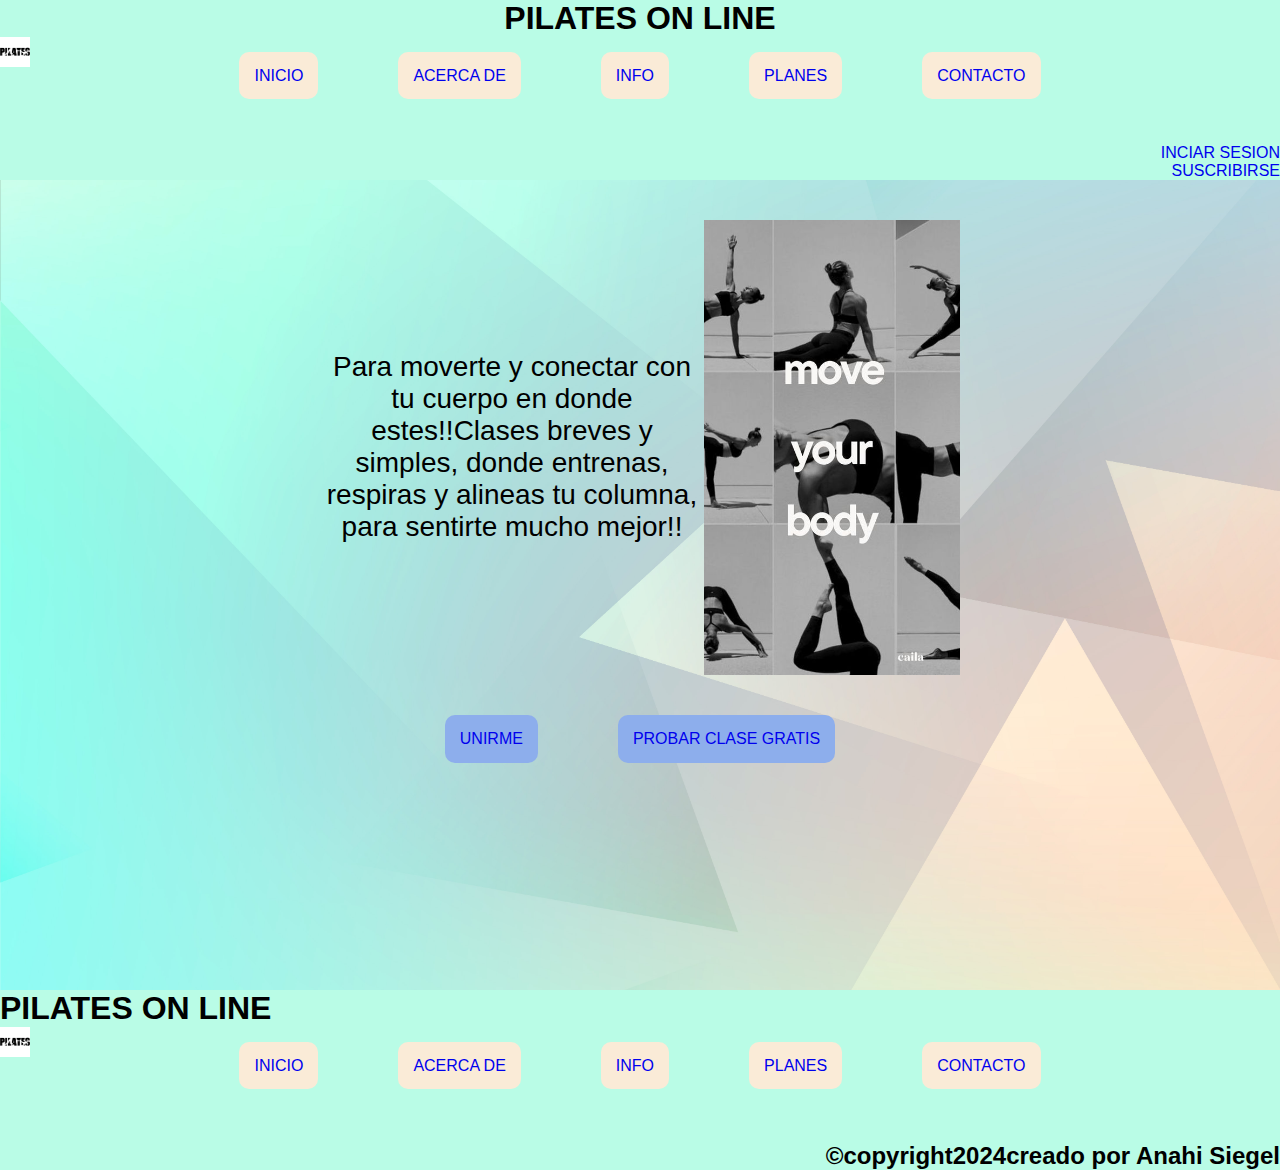
<file: index.html>
<!DOCTYPE html>
<html lang="es">

<head>
    <meta charset="UTF-8">
    <meta name="viewport" content="width=device-width, initial-scale=1.0">
    
    <link rel="stylesheet" a href="https://cdnjs.cloudflare.com/ajax/libs/font-awesome/6.7.1/css/all.min.css" integrity="sha512-5Hs3dF2AEPkpNAR7UiOHba+lRSJNeM2ECkwxUIxC1Q/FLycGTbNapWXB4tP889k5T5Ju8fs4b1P5z/iB4nMfSQ==" crossorigin="anonymous" referrerpolicy="no-referrer"/>
    <link rel="stylesheet" a href="../css/style.css">
    <title>INICIO</title> 
</head>

<body id="body">

    <header id="header">

        <h1 class="navTit">PILATES ON LINE</h1>

        <img class="navLogo" src="../icons/logo.jpg" alt="imglogo">

        <nav id="nav">
            <ul>
                <li><a href="#">INICIO</a></li>
                <li><a href="acercaDe.html">ACERCA DE</a></li>
                <li><a href="inFo.html">INFO</a></li>
                <li><a href="planes.html">PLANES</a></li>
                <li><a href="contacto.html">CONTACTO</a></li>
            </ul>
        </nav>

        <section class="botonesHeader">
            <a href="#">INCIAR SESION</a>
            <a href="#">SUSCRIBIRSE</a>
        </section>

    </header>

    <main id="main">

        <div class="containerIndex">
            <div class="caja1">
                <p>Para moverte y conectar con tu cuerpo en donde estes!!Clases breves y simples, donde entrenas, respiras y alineas tu columna, para sentirte mucho mejor!!</p>
                <img src="../images/imageninicio.jpg" class="imgMain" alt="imgpilates">
            </div>

            <div class="botonesMain">
                <a href="#">UNIRME</a>
                <a href="#">PROBAR CLASE GRATIS</a>
            </div>

        </div>

    </main>

    <footer id="footer">

        <h1 class="navTitFoot">PILATES ON LINE</h1>

        <img class="navLogoF" src="../icons/logo.jpg" alt="imglogo">

        <nav id="navFooter">
            <ul>
                <li><a href="#">INICIO</a></li>
                <li><a href="acercaDe.html">ACERCA DE</a></li>
                <li><a href="inFo.html">INFO</a></li>
                <li><a href="planes.html">PLANES</a></li>
                <li><a href="contacto.html">CONTACTO</a></li>
            </ul>
        </nav>

        <article class="footer--copy">
            <h2>&copy;copyright2024</h2>
            <h2>creado por Anahi Siegel</h2>
        </article>

        <section class="footer--redes">
            <i class="fa-brands fa-instagram"></i>
            <i class="fa-brands fa-whatsapp"></i>
        </section>
    </footer>
    
</body>
</html>
</file>
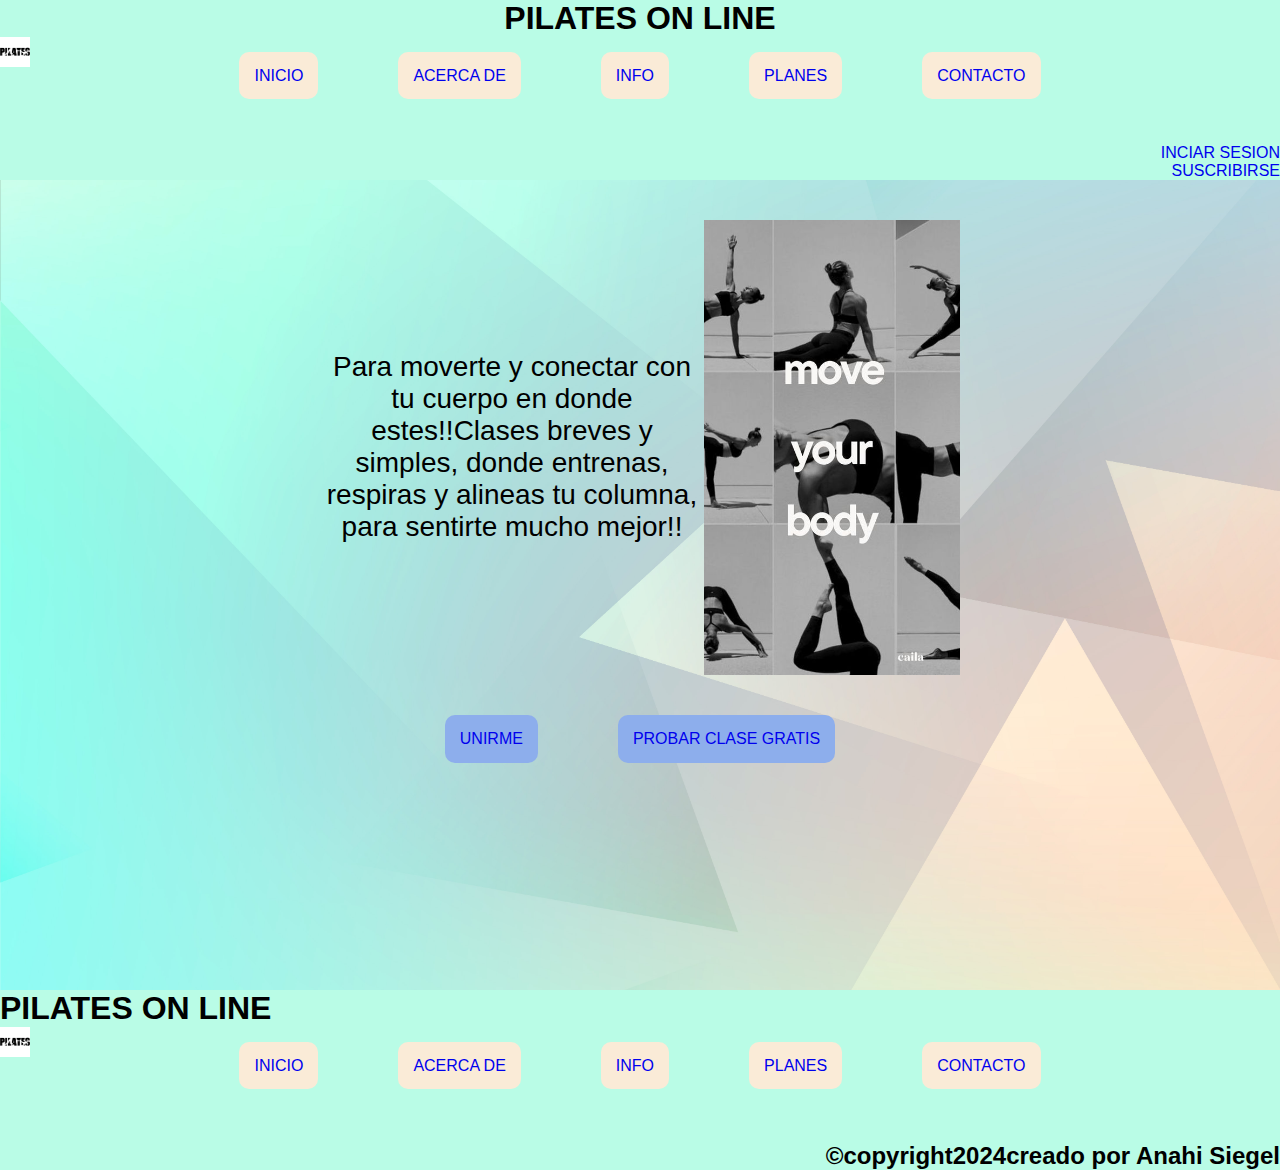
<file: pages/index.html>
<!DOCTYPE html>
<html lang="es">

<head>
    <meta charset="UTF-8">
    <meta name="viewport" content="width=device-width, initial-scale=1.0">
    
    <link rel="stylesheet" a href="https://cdnjs.cloudflare.com/ajax/libs/font-awesome/6.7.1/css/all.min.css" integrity="sha512-5Hs3dF2AEPkpNAR7UiOHba+lRSJNeM2ECkwxUIxC1Q/FLycGTbNapWXB4tP889k5T5Ju8fs4b1P5z/iB4nMfSQ==" crossorigin="anonymous" referrerpolicy="no-referrer"/>
    <link rel="stylesheet" a href="../css/style.css">
    <title>INICIO</title> 
</head>

<body id="body">

    <header id="header">

        <h1 class="navTit">PILATES ON LINE</h1>

        <img class="navLogo" src="../icons/logo.jpg" alt="imglogo">

        <nav id="nav">
            <ul>
                <li><a href="#">INICIO</a></li>
                <li><a href="acercaDe.html">ACERCA DE</a></li>
                <li><a href="inFo.html">INFO</a></li>
                <li><a href="planes.html">PLANES</a></li>
                <li><a href="contacto.html">CONTACTO</a></li>
            </ul>
        </nav>

        <section class="botonesHeader">
            <a href="#">INCIAR SESION</a>
            <a href="#">SUSCRIBIRSE</a>
        </section>

    </header>

    <main id="main">

        <div class="containerIndex">
            <div class="caja1">
                <p>Para moverte y conectar con tu cuerpo en donde estes!!Clases breves y simples, donde entrenas, respiras y alineas tu columna, para sentirte mucho mejor!!</p>
                <img src="../images/imageninicio.jpg" class="imgMain" alt="imgpilates">
            </div>

            <div class="botonesMain">
                <a href="#">UNIRME</a>
                <a href="#">PROBAR CLASE GRATIS</a>
            </div>

        </div>

    </main>

    <footer id="footer">

        <h1 class="navTitFoot">PILATES ON LINE</h1>

        <img class="navLogoF" src="../icons/logo.jpg" alt="imglogo">

        <nav id="navFooter">
            <ul>
                <li><a href="#">INICIO</a></li>
                <li><a href="acercaDe.html">ACERCA DE</a></li>
                <li><a href="inFo.html">INFO</a></li>
                <li><a href="planes.html">PLANES</a></li>
                <li><a href="contacto.html">CONTACTO</a></li>
            </ul>
        </nav>

        <article class="footer--copy">
            <h2>&copy;copyright2024</h2>
            <h2>creado por Anahi Siegel</h2>
        </article>

        <section class="footer--redes">
            <i class="fa-brands fa-instagram"></i>
            <i class="fa-brands fa-whatsapp"></i>
        </section>
    </footer>
    
</body>
</html>
</file>
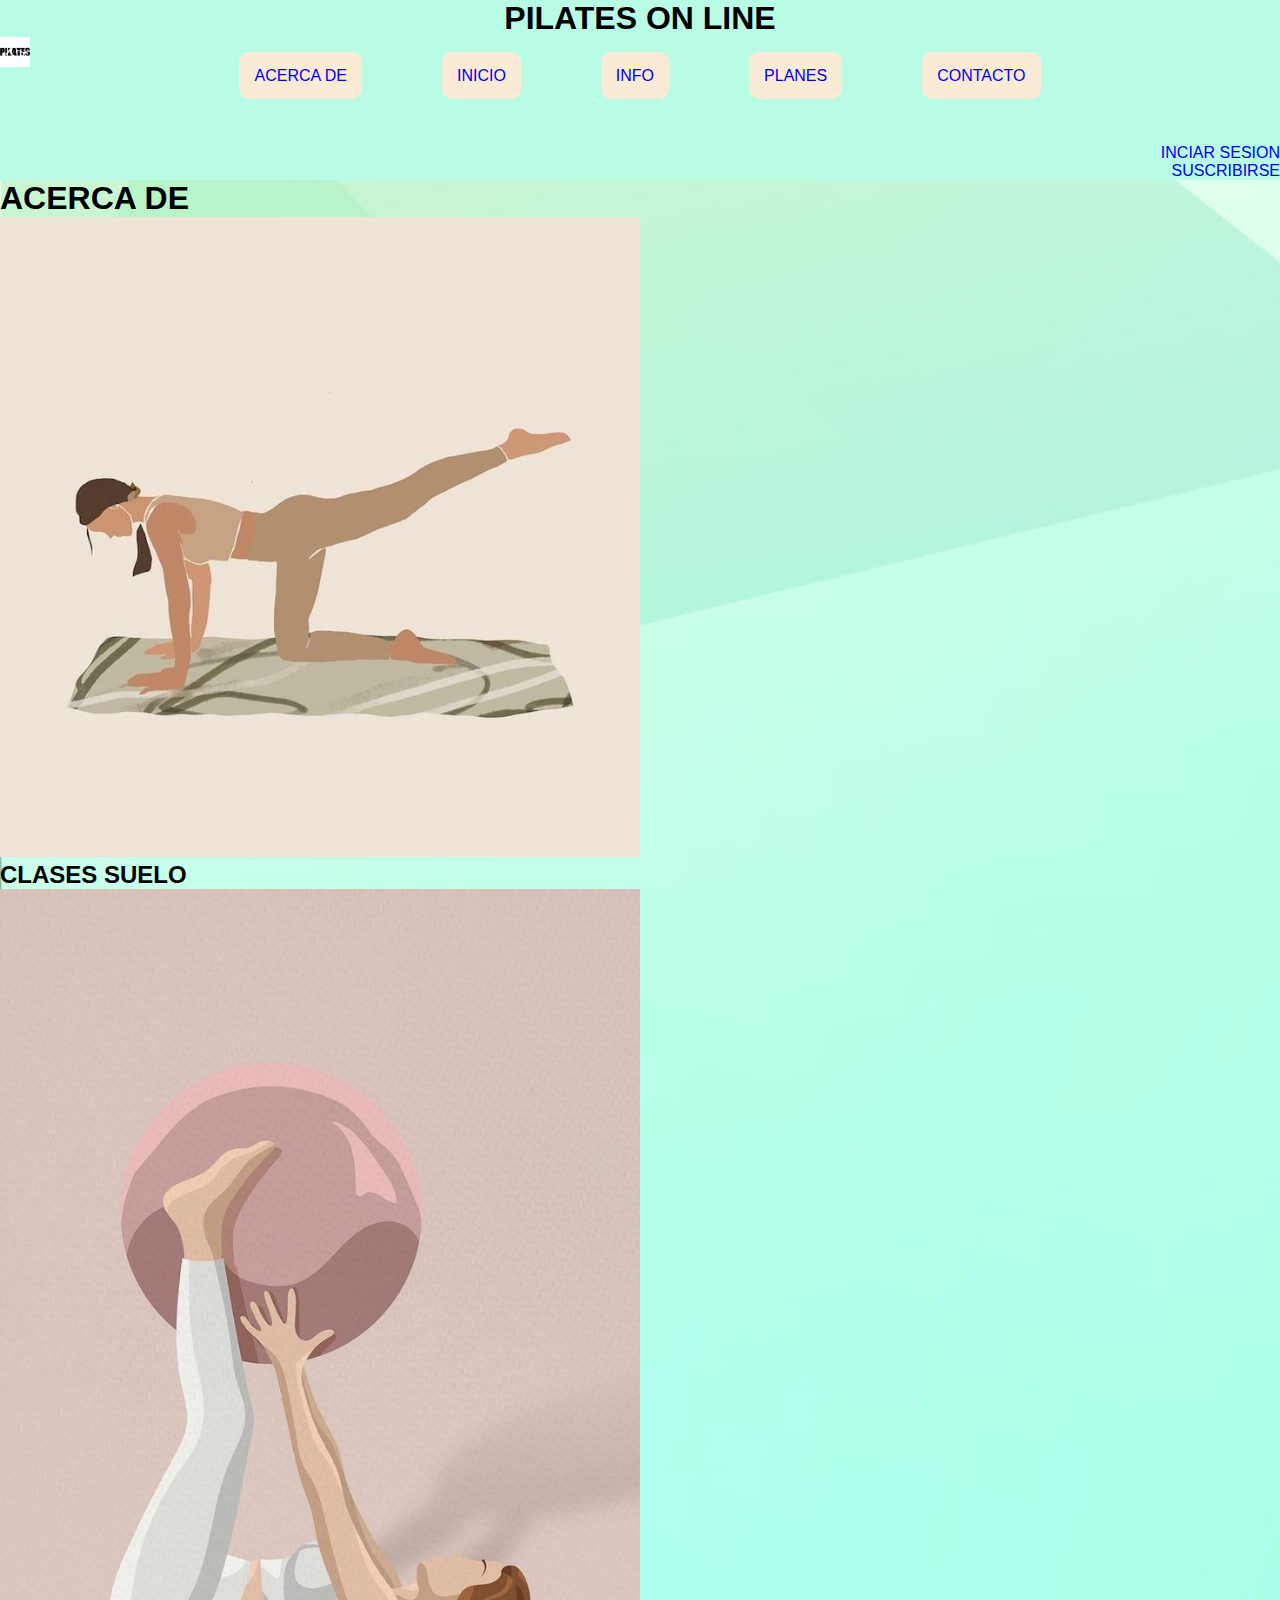
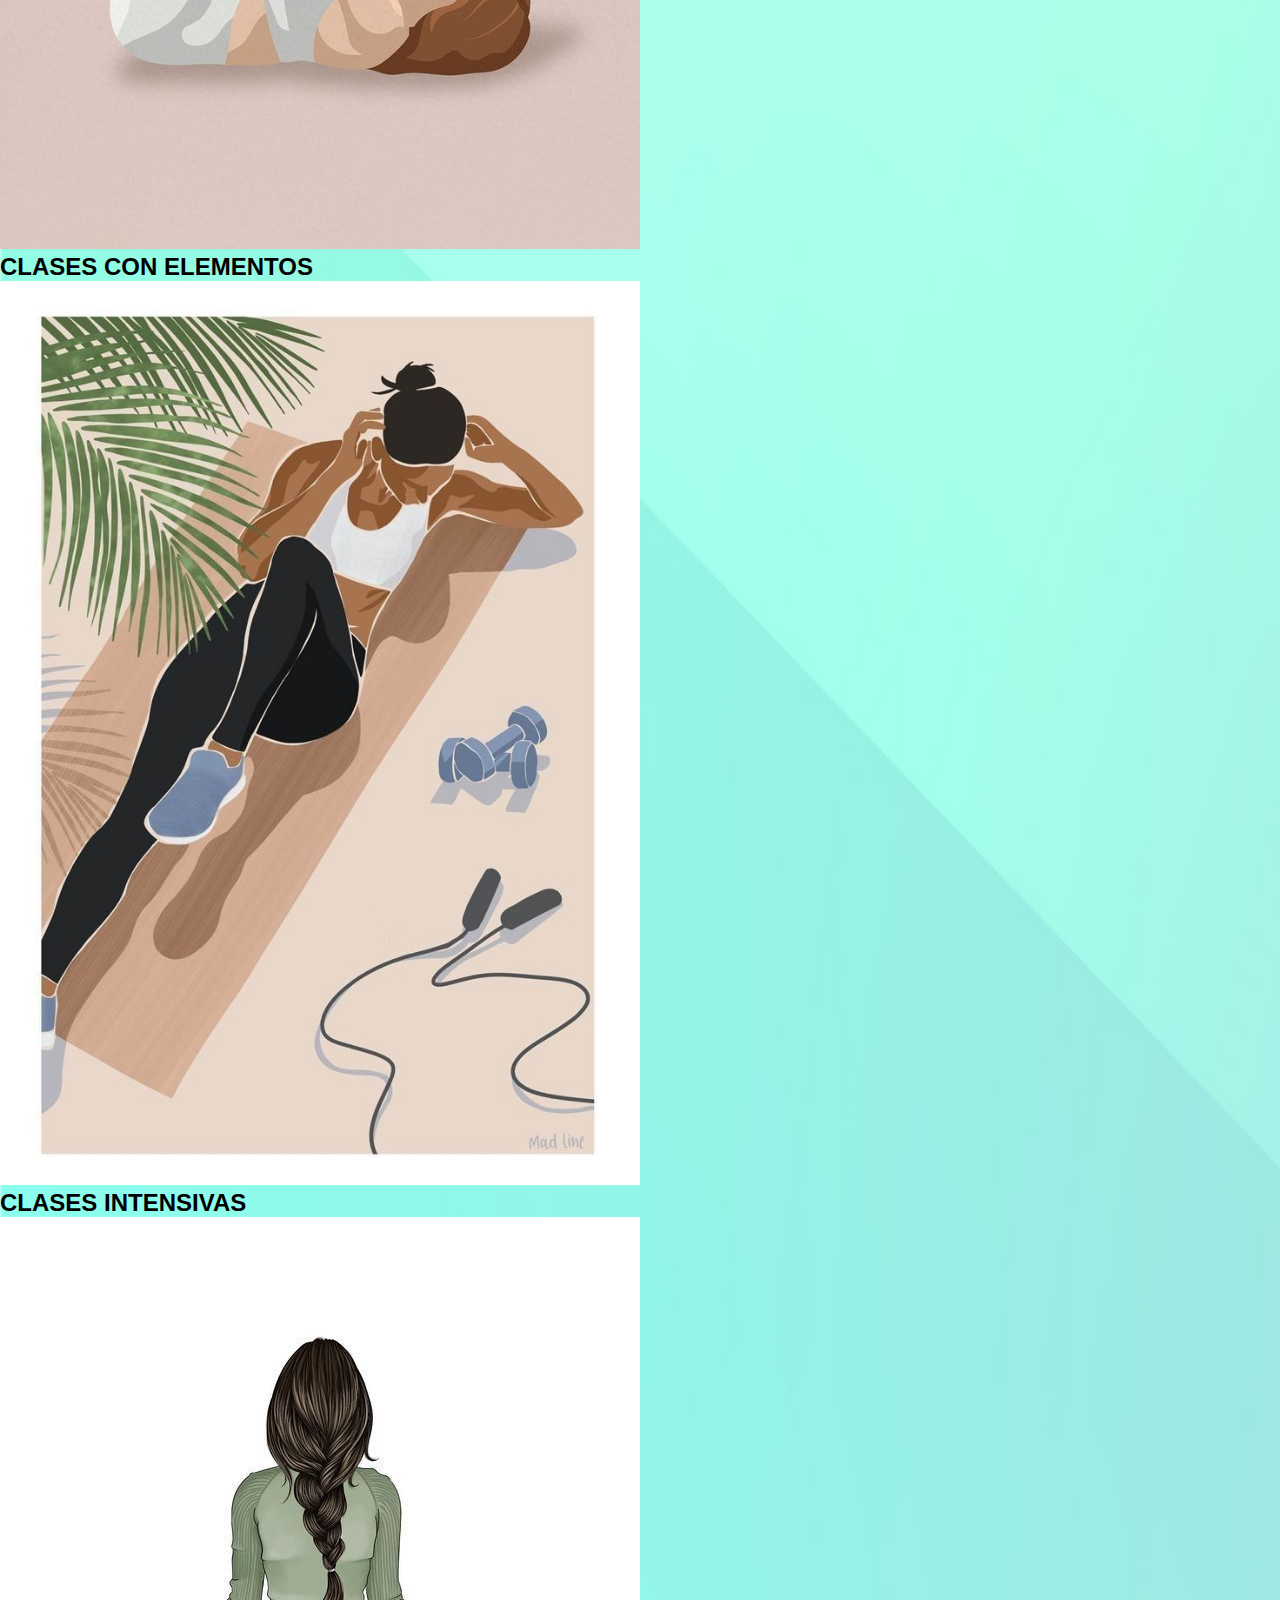
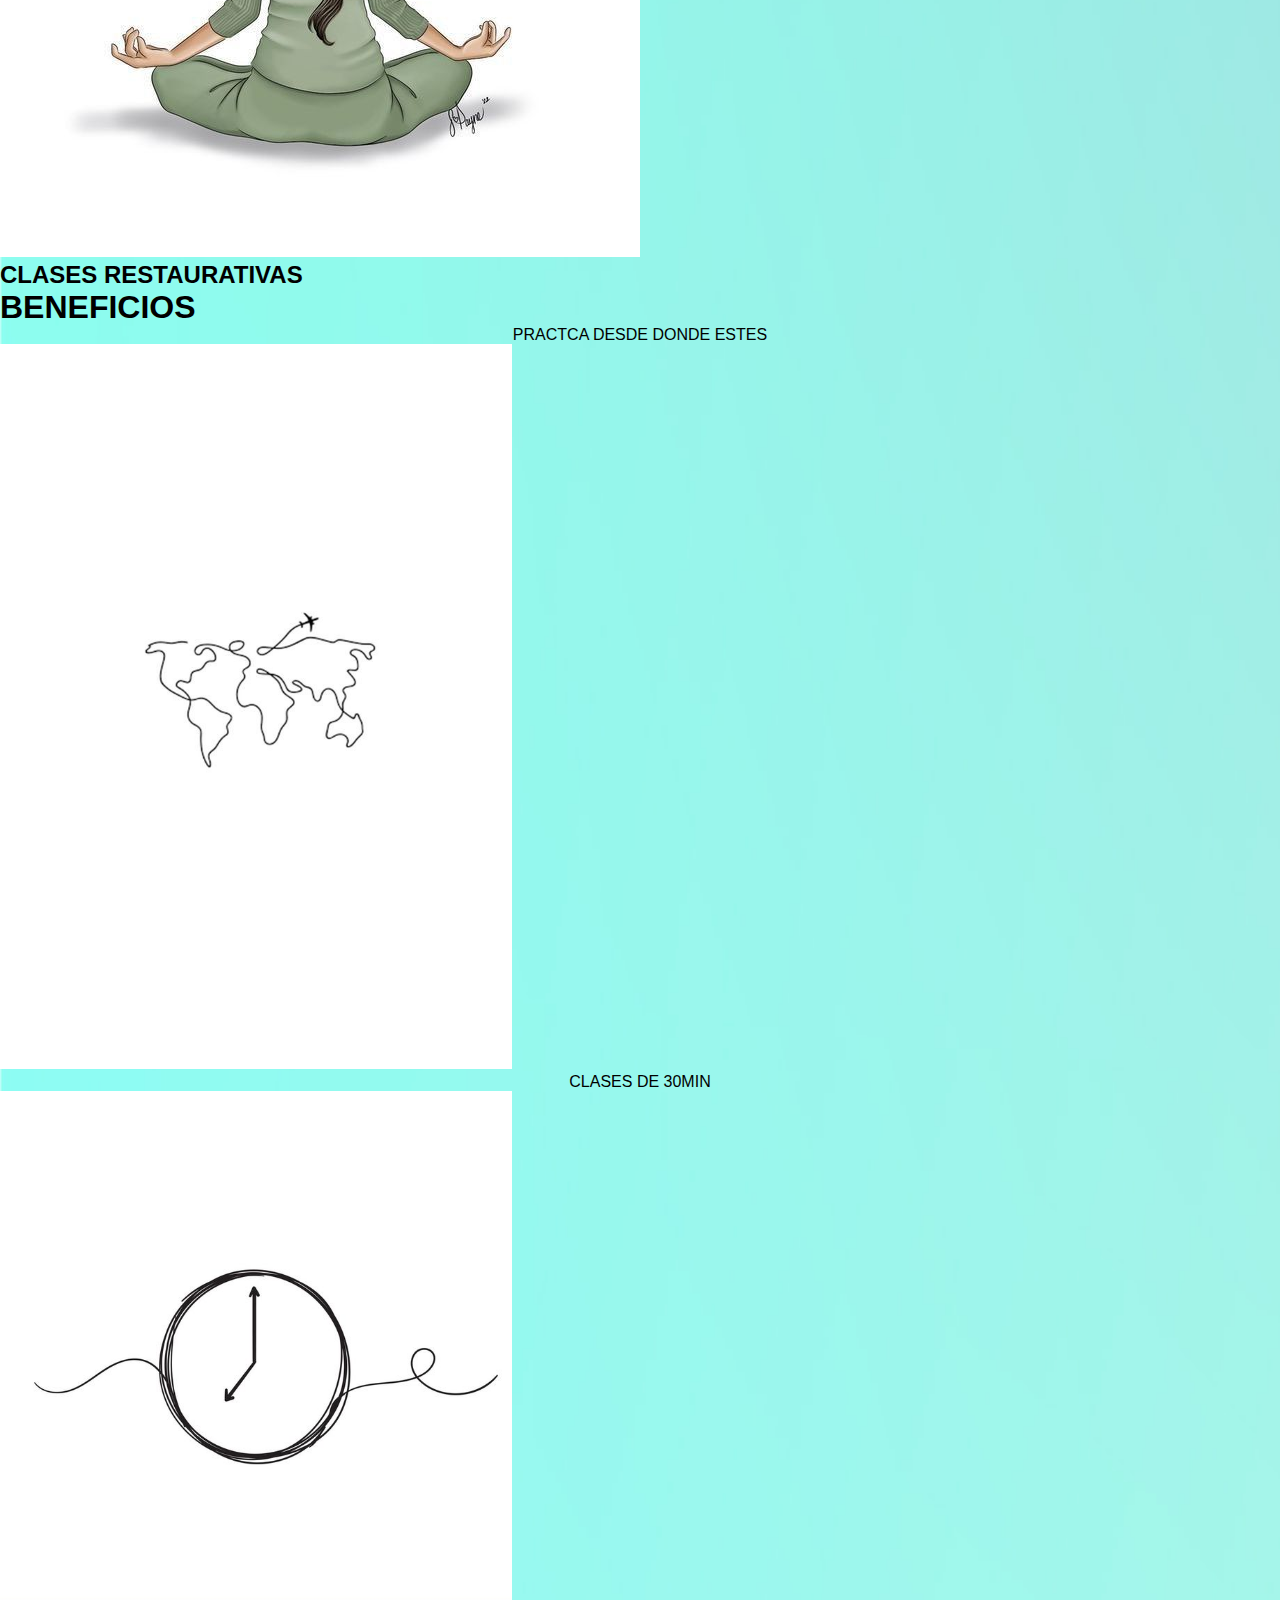
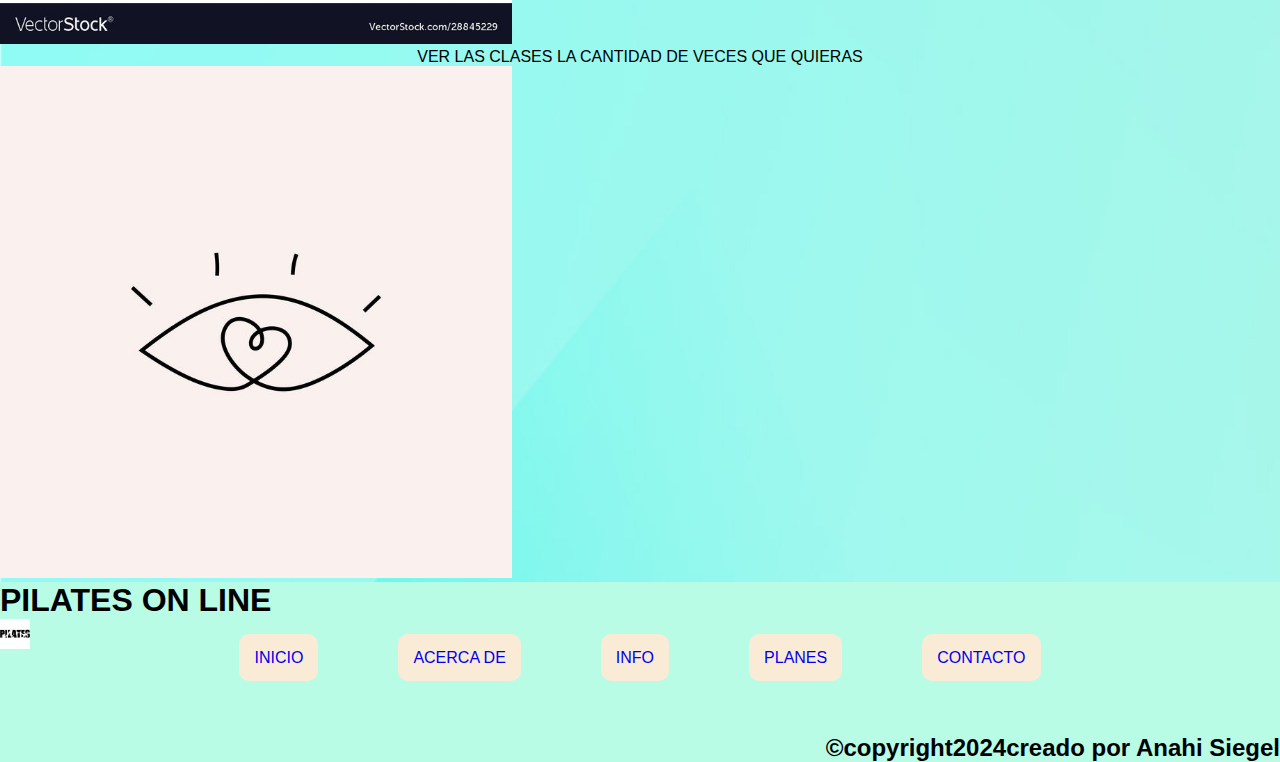
<file: acercaDe.html>
<!DOCTYPE html>
<html lang="es">

<head>
    <meta charset="UTF-8">
    <meta name="viewport" content="width=device-width, initial-scale=1.0">
    
    <link rel="stylesheet" a href="https://cdnjs.cloudflare.com/ajax/libs/font-awesome/6.7.1/css/all.min.css" integrity="sha512-5Hs3dF2AEPkpNAR7UiOHba+lRSJNeM2ECkwxUIxC1Q/FLycGTbNapWXB4tP889k5T5Ju8fs4b1P5z/iB4nMfSQ==" crossorigin="anonymous" referrerpolicy="no-referrer"/>
    <link rel="stylesheet" a href="../css/style.css">
    <title>ACERCA DE</title>
</head>

<body id="body">

    <header id="header">

        <h1 class="navTit">PILATES ON LINE</h1>

        <img class="navLogo" src="../icons/logo.jpg" alt="imglogo">

        <nav id="nav">
            <ul>
                <li><a href="#">ACERCA DE</a></li>
                <li><a href="index.html">INICIO</a></li>
                <li><a href="inFo.html">INFO</a></li>
                <li><a href="planes.html">PLANES</a></li>
                <li><a href="contacto.html">CONTACTO</a></li>
            </ul>
        </nav>

        <section class="botonesHeader">
            <a href="#">INCIAR SESION</a>
            <a href="#">SUSCRIBIRSE</a>
        </section>

    </header>

    <main>
        <section class="e1">
            <h1 class="tit1">ACERCA DE</h1>
        </section>

        <section class="e2">
            <article class="img1">
                <img src="../images/suelo.jpg" alt="imgsuelo" width="50%">
                <h2>CLASES SUELO</h2>
            </article>
            <article class="=img2">
                <img src="../images/elementos.jpg" alt="imgelementos" width="50%">
                <h2>CLASES CON ELEMENTOS</h2>
            </article>
            <article class="img3">
                <img src="../images/intensivo.jpg" alt="imgintensivo" width="50%">
                <h2>CLASES INTENSIVAS</h2>
            </article>
                <article class="img4">
                <img src="../images/relajacion.jpg" alt="imgrelajacion" width="50%">
                <h2>CLASES RESTAURATIVAS</h2>
        </article>
        </section>

        <section class="e3">
            <h1 class="tit2">BENEFICIOS</h1>
        </section>
        <section class="e4">
            <article class="t1">
                <p>PRACTCA DESDE DONDE ESTES</p>
                <img src="../images/dondequieras.jpg" alt="mundo" width="40%">
            </article>
            <article class="t2">
                <P>CLASES DE 30MIN</P>
                <img src="../images/clases30min.jpg" alt="reloj" width="40%">
            </article>
            <article class="t3">
                <P>VER LAS CLASES LA CANTIDAD DE VECES QUE QUIERAS</P>
                <img src="../images/lacantdevecesquequieras.jpg" alt="ojo" width="40%">
            </article>
        </section>
        <section class="e5"></section>
    </main>


    <footer id="footer">

        <h1 class="navTitFoot">PILATES ON LINE</h1>

        <img class="navLogoF" src="../icons/logo.jpg" alt="imglogo">

        <nav id="navFooter">
            <ul>
                <li><a href="#">INICIO</a></li>
                <li><a href="acercaDe.html">ACERCA DE</a></li>
                <li><a href="inFo.html">INFO</a></li>
                <li><a href="planes.html">PLANES</a></li>
                <li><a href="contacto.html">CONTACTO</a></li>
            </ul>
        </nav>

        <article class="footer--copy">
            <h2>&copy;copyright2024</h2>
            <h2>creado por Anahi Siegel</h2>
        </article>

        <section class="footer--redes">
            <i class="fa-brands fa-instagram"></i>
            <i class="fa-brands fa-whatsapp"></i>
        </section>
    </footer>
    
</body>
</html>
</file>
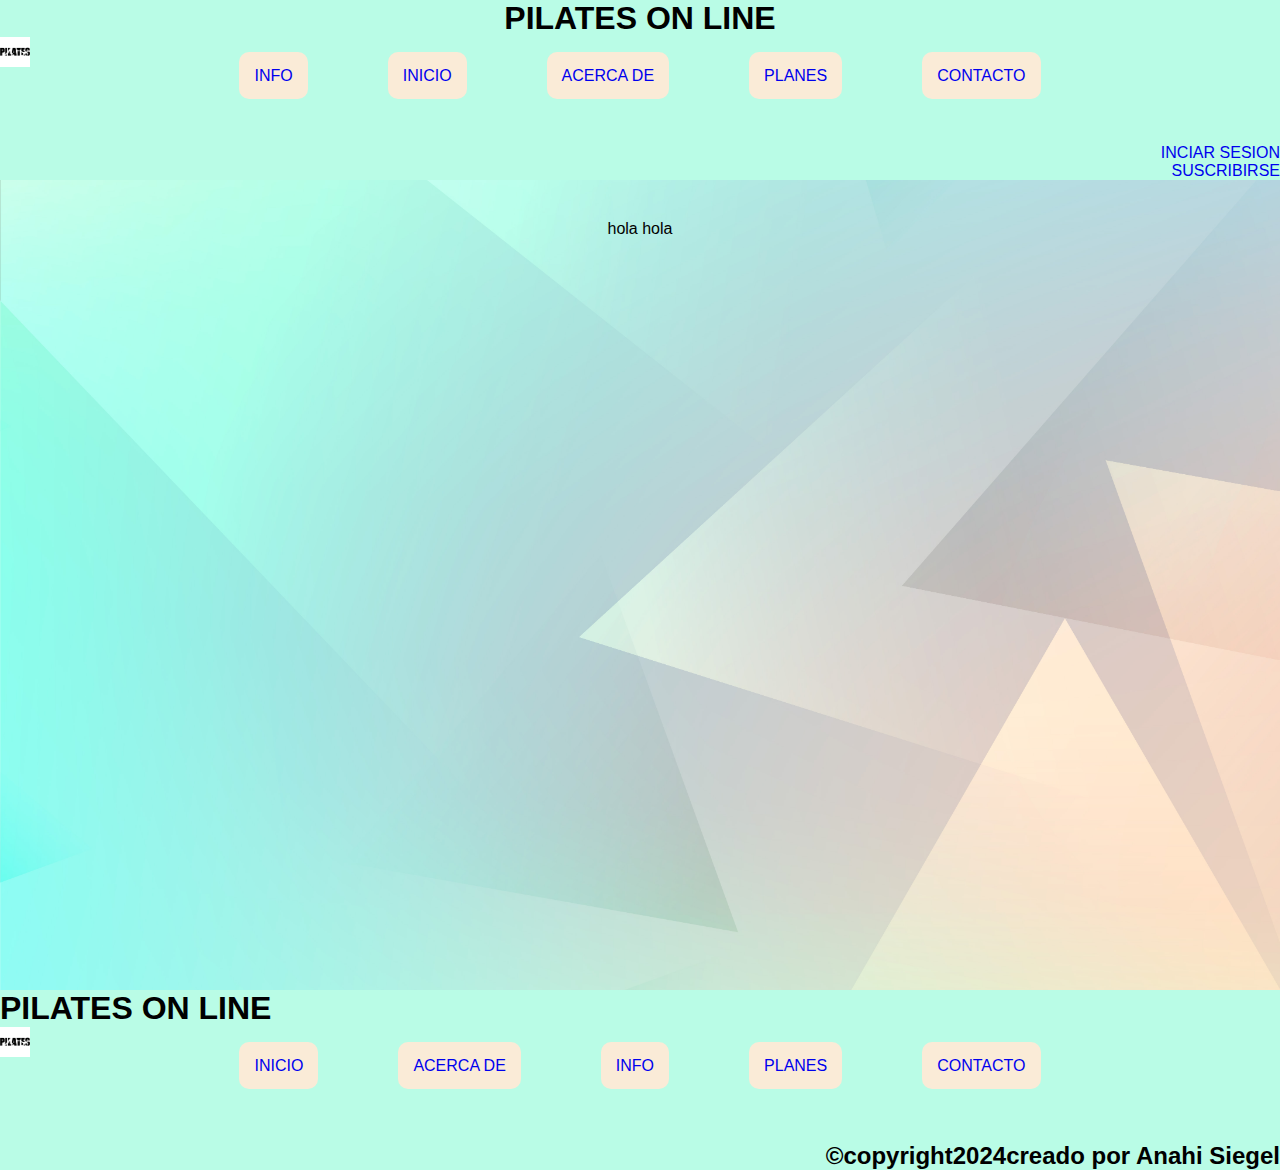
<file: inFo.html>
<!DOCTYPE html>
<html lang="es">

<head>
    <meta charset="UTF-8">
    <meta name="viewport" content="width=device-width, initial-scale=1.0">
    
    <link rel="stylesheet" a href="https://cdnjs.cloudflare.com/ajax/libs/font-awesome/6.7.1/css/all.min.css" integrity="sha512-5Hs3dF2AEPkpNAR7UiOHba+lRSJNeM2ECkwxUIxC1Q/FLycGTbNapWXB4tP889k5T5Ju8fs4b1P5z/iB4nMfSQ==" crossorigin="anonymous" referrerpolicy="no-referrer"/>
    <link rel="stylesheet" a href="../css/style.css">
    <title>INFO</title>
</head>

<body id="body">

    <header id="header">

        <h1 class="navTit">PILATES ON LINE</h1>

        <img class="navLogo" src="../icons/logo.jpg" alt="imglogo">

        <nav id="nav">
            <ul>
                <li><a href="#">INFO</a></li>
                <li><a href="index.html">INICIO</a></li>
                <li><a href="acercaDe.html">ACERCA DE</a></li>
                <li><a href="planes.html">PLANES</a></li>
                <li><a href="contacto.html">CONTACTO</a></li>
            </ul>
        </nav>

        <section class="botonesHeader">
            <a href="#">INCIAR SESION</a>
            <a href="#">SUSCRIBIRSE</a>
        </section>

    </header>

    <main id="main">
        <p>hola hola</p>

    </main>

    <footer id="footer">

        <h1 class="navTitFoot">PILATES ON LINE</h1>

        <img class="navLogoF" src="../icons/logo.jpg" alt="imglogo">

        <nav id="navFooter">
            <ul>
                <li><a href="#">INICIO</a></li>
                <li><a href="acercaDe.html">ACERCA DE</a></li>
                <li><a href="inFo.html">INFO</a></li>
                <li><a href="planes.html">PLANES</a></li>
                <li><a href="contacto.html">CONTACTO</a></li>
            </ul>
        </nav>

        <article class="footer--copy">
            <h2>&copy;copyright2024</h2>
            <h2>creado por Anahi Siegel</h2>
        </article>

        <section class="footer--redes">
            <i class="fa-brands fa-instagram"></i>
            <i class="fa-brands fa-whatsapp"></i>
        </section>
    </footer>
    
</body>
</html>
</file>
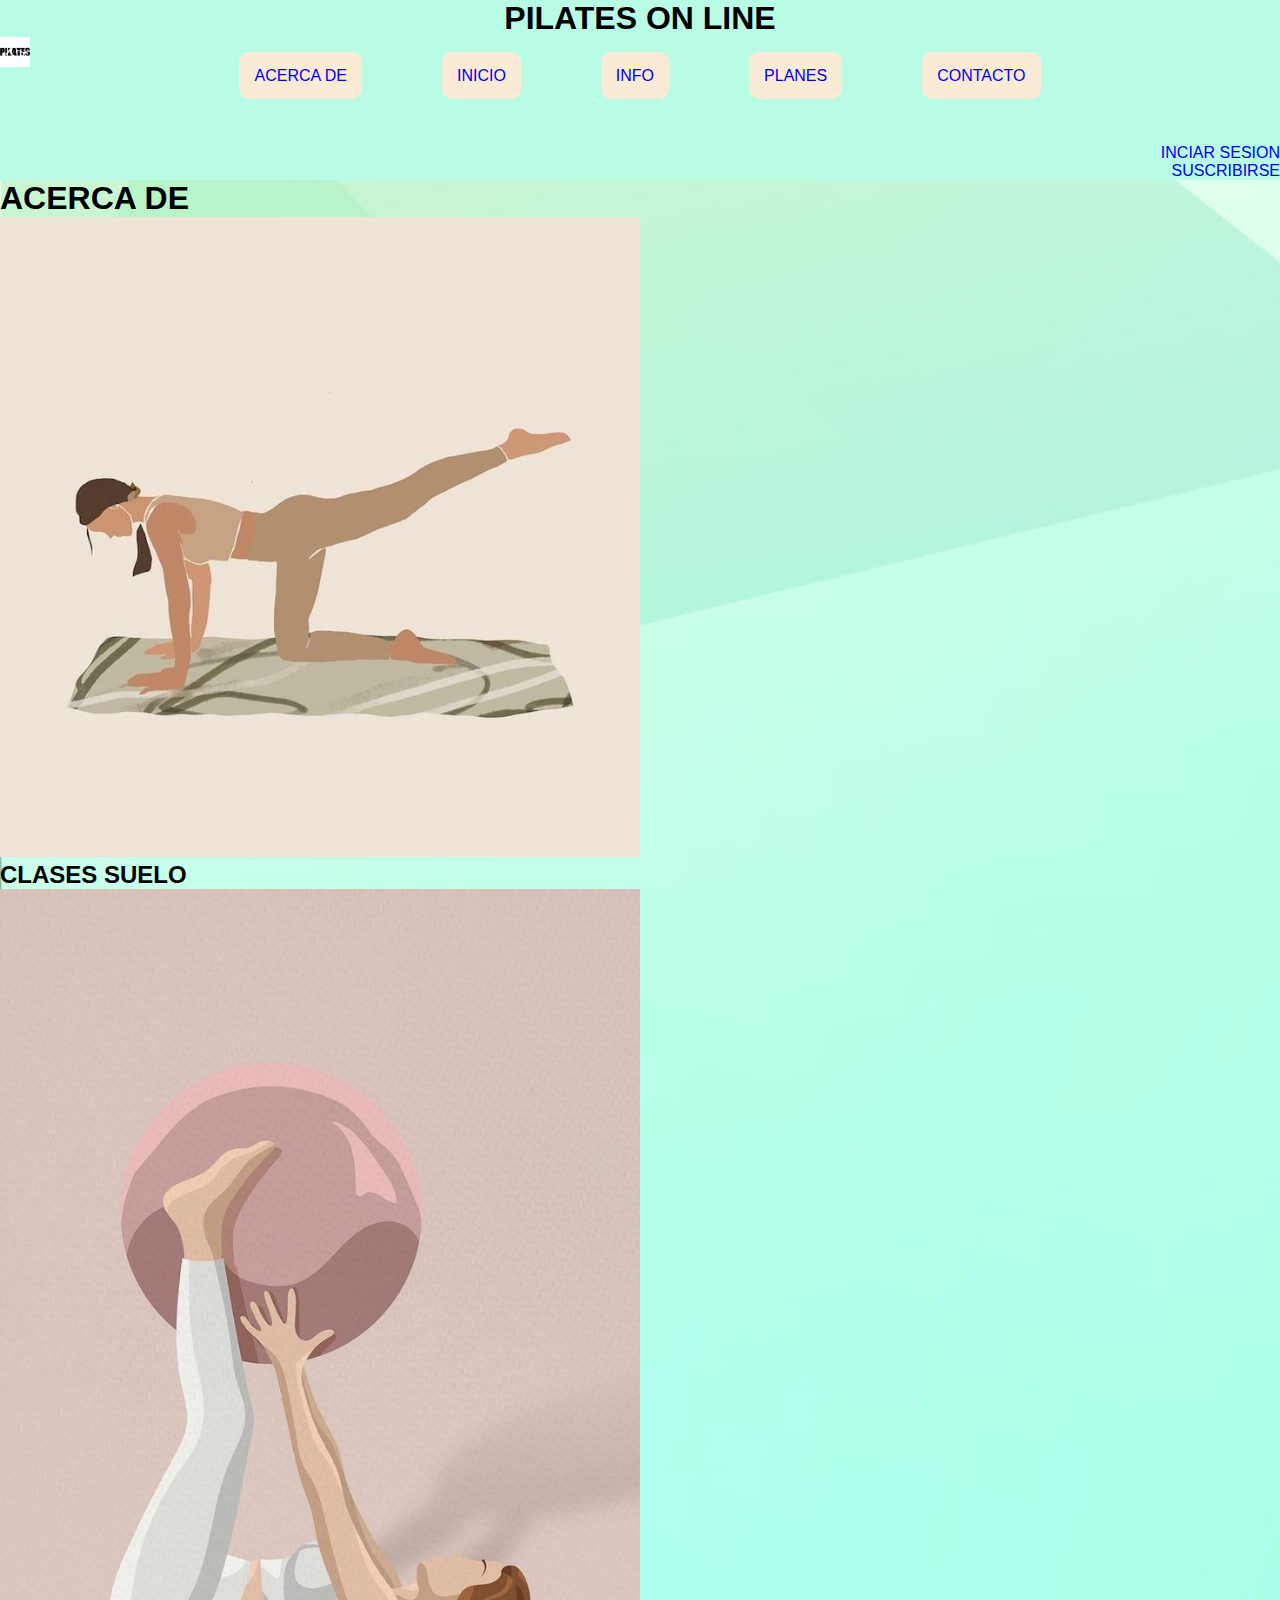
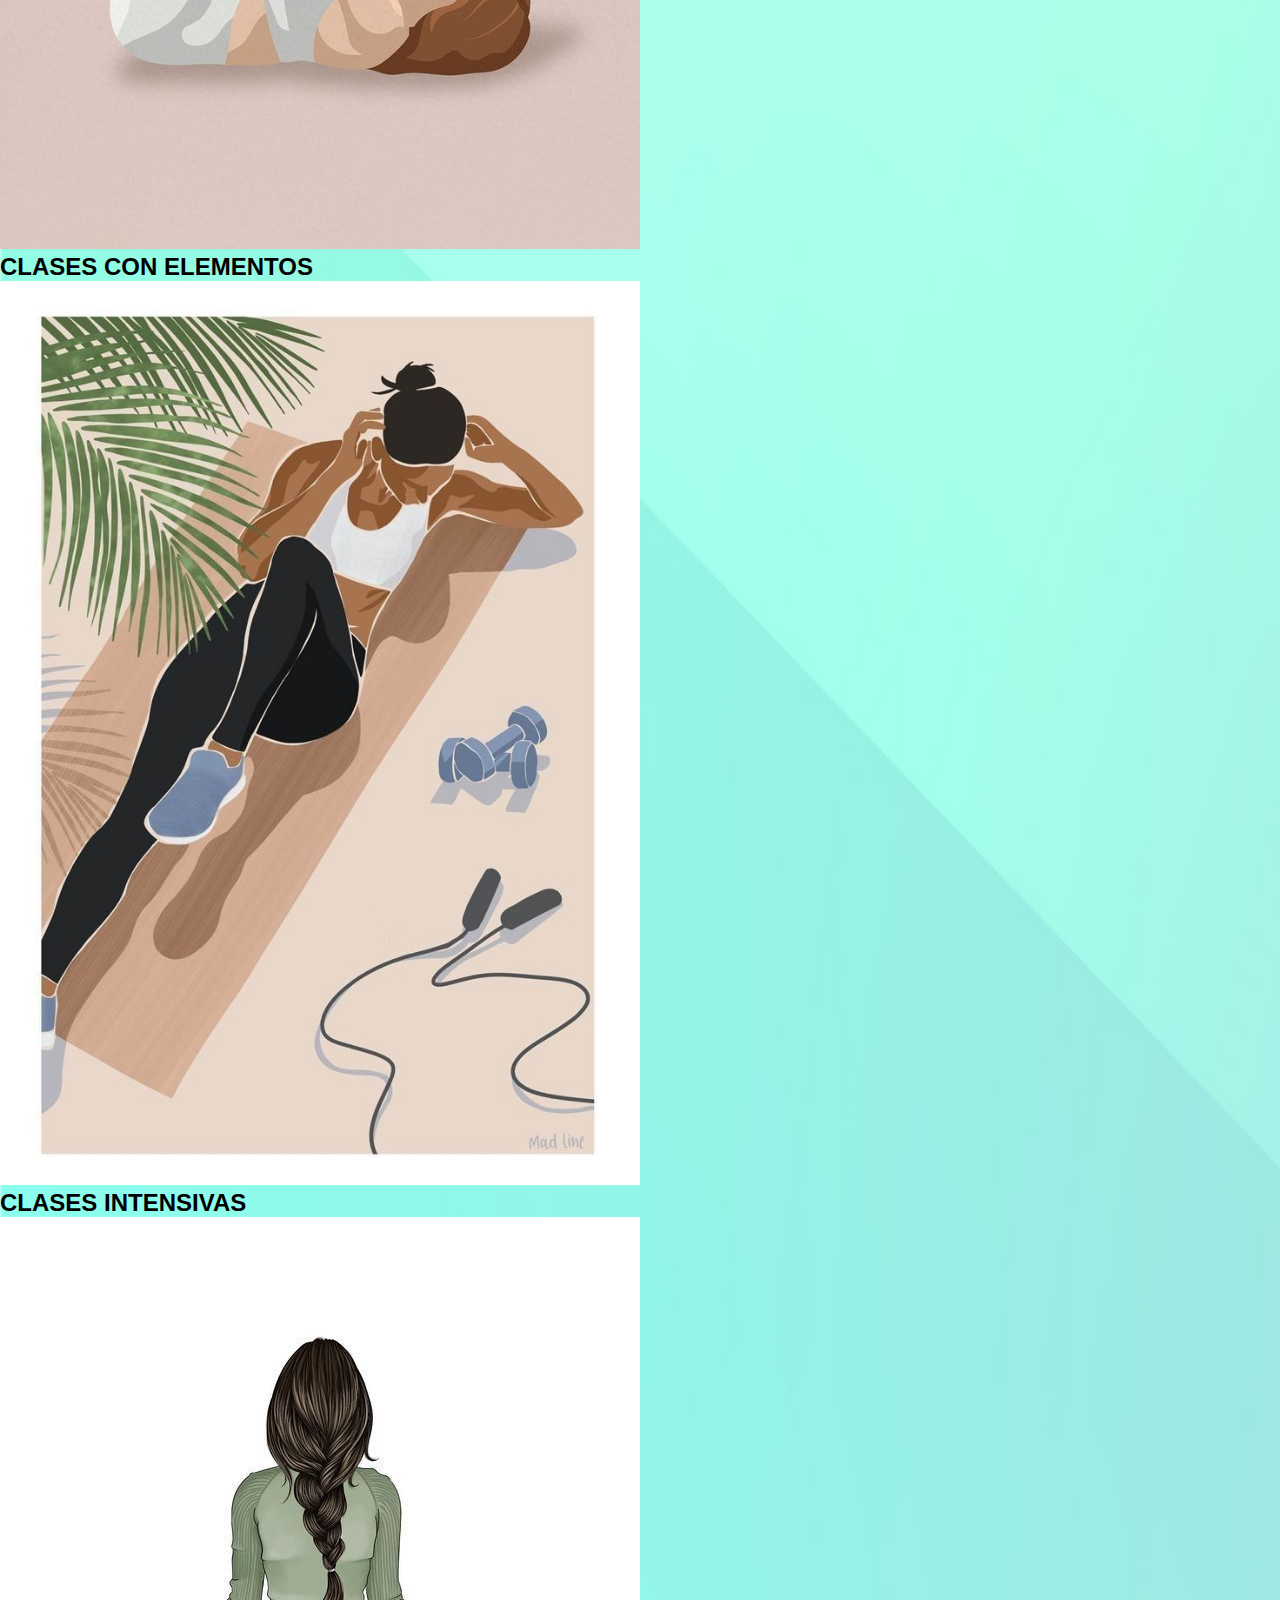
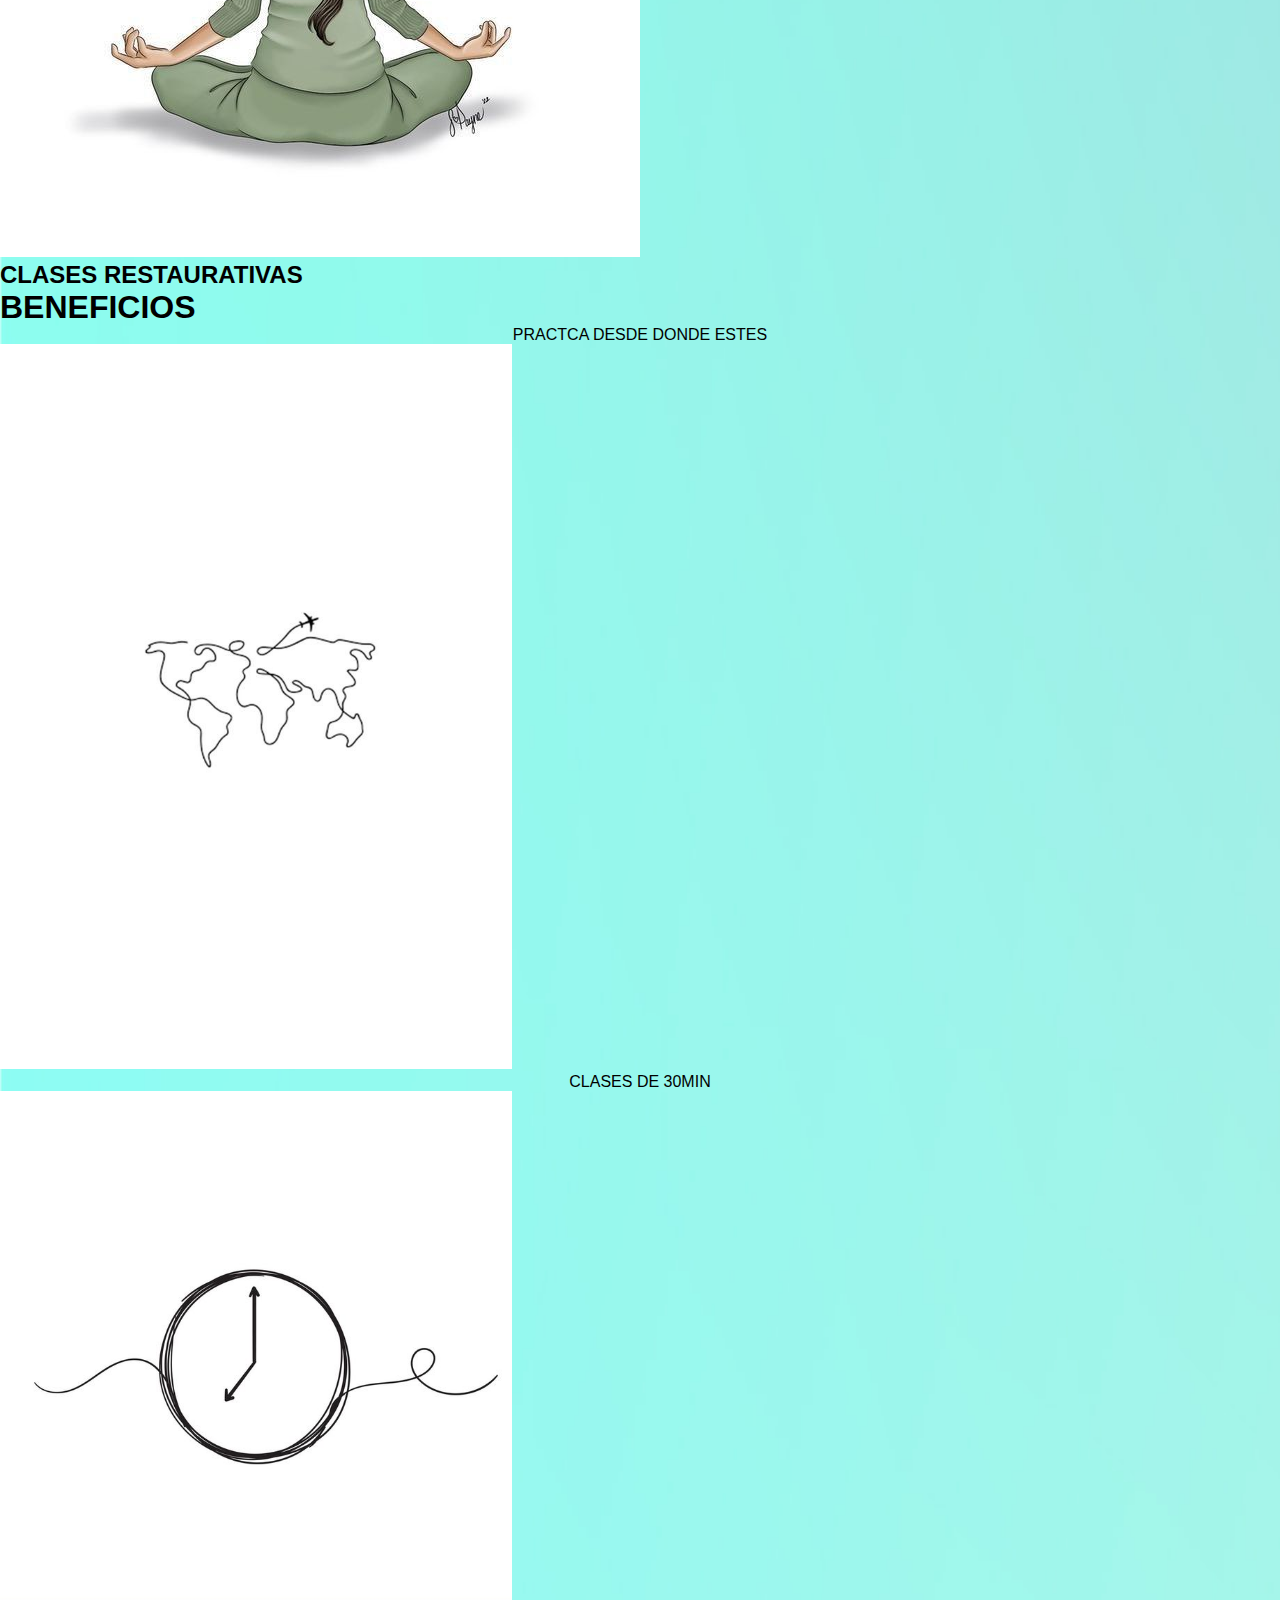
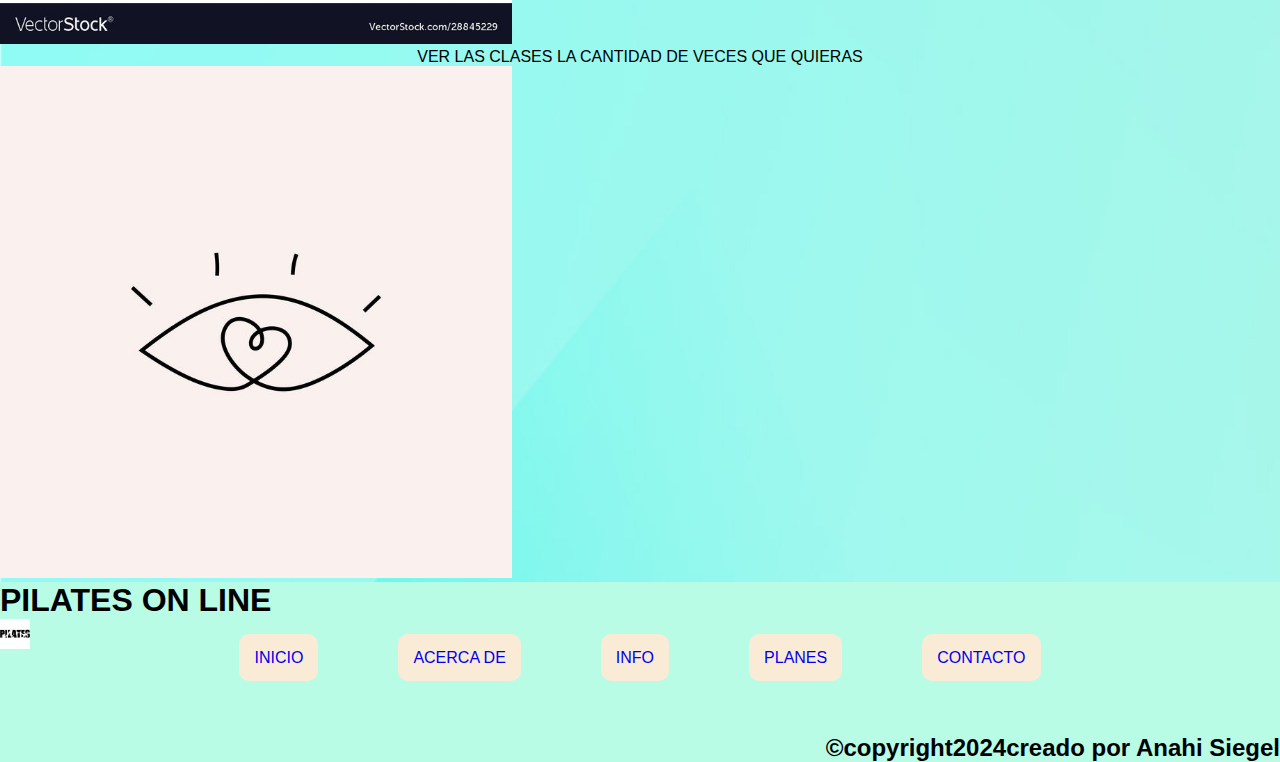
<file: pages/acercaDe.html>
<!DOCTYPE html>
<html lang="es">

<head>
    <meta charset="UTF-8">
    <meta name="viewport" content="width=device-width, initial-scale=1.0">
    
    <link rel="stylesheet" a href="https://cdnjs.cloudflare.com/ajax/libs/font-awesome/6.7.1/css/all.min.css" integrity="sha512-5Hs3dF2AEPkpNAR7UiOHba+lRSJNeM2ECkwxUIxC1Q/FLycGTbNapWXB4tP889k5T5Ju8fs4b1P5z/iB4nMfSQ==" crossorigin="anonymous" referrerpolicy="no-referrer"/>
    <link rel="stylesheet" a href="../css/style.css">
    <title>ACERCA DE</title>
</head>

<body id="body">

    <header id="header">

        <h1 class="navTit">PILATES ON LINE</h1>

        <img class="navLogo" src="../icons/logo.jpg" alt="imglogo">

        <nav id="nav">
            <ul>
                <li><a href="#">ACERCA DE</a></li>
                <li><a href="index.html">INICIO</a></li>
                <li><a href="inFo.html">INFO</a></li>
                <li><a href="planes.html">PLANES</a></li>
                <li><a href="contacto.html">CONTACTO</a></li>
            </ul>
        </nav>

        <section class="botonesHeader">
            <a href="#">INCIAR SESION</a>
            <a href="#">SUSCRIBIRSE</a>
        </section>

    </header>

    <main class="mainAcercaDe">
        <section class="e1">
            <h1 class="tit1">ACERCA DE</h1>
        </section>

        <section class="e2">
            <article class="img1">
                <img src="../images/suelo.jpg" alt="imgsuelo" width="50%">
                <h2>CLASES SUELO</h2>
            </article>
            <article class="=img2">
                <img src="../images/elementos.jpg" alt="imgelementos" width="50%">
                <h2>CLASES CON ELEMENTOS</h2>
            </article>
            <article class="img3">
                <img src="../images/intensivo.jpg" alt="imgintensivo" width="50%">
                <h2>CLASES INTENSIVAS</h2>
            </article>
                <article class="img4">
                <img src="../images/relajacion.jpg" alt="imgrelajacion" width="50%">
                <h2>CLASES RESTAURATIVAS</h2>
        </article>
        </section>

        <section class="e3">
            <h1 class="tit2">BENEFICIOS</h1>
        </section>
        <section class="e4">
            <article class="t1">
                <p>PRACTCA DESDE DONDE ESTES</p>
                <img src="../images/dondequieras.jpg" alt="mundo" width="40%">
            </article>
            <article class="t2">
                <p>CLASES DE 30MIN</p>
                <img src="../images/clases30min.jpg" alt="reloj" width="40%">
            </article>
            <article class="t3">
                <p>VER LAS CLASES LA CANTIDAD DE VECES QUE QUIERAS</P>
                <img src="../images/lacantdevecesquequieras.jpg" alt="ojo" width="40%">
            </article>
        </section>
        <section class="e5"></section>
    </main>


    <footer id="footer">
        <h1 class="navTitFoot">PILATES ON LINE</h1>

        <img class="navLogoF" src="../icons/logo.jpg" alt="imglogo">

        <nav id="navFooter">
            <ul>
                <li><a href="#">INICIO</a></li>
                <li><a href="acercaDe.html">ACERCA DE</a></li>
                <li><a href="inFo.html">INFO</a></li>
                <li><a href="planes.html">PLANES</a></li>
                <li><a href="contacto.html">CONTACTO</a></li>
            </ul>
        </nav>

        <article class="footer--copy">
            <h2>&copy;copyright2024</h2>
            <h2>creado por Anahi Siegel</h2>
        </article>

        <section class="footer--redes">
            <i class="fa-brands fa-instagram"></i>
            <i class="fa-brands fa-whatsapp"></i>
        </section>
    </footer>
    
</body>
</html>
</file>
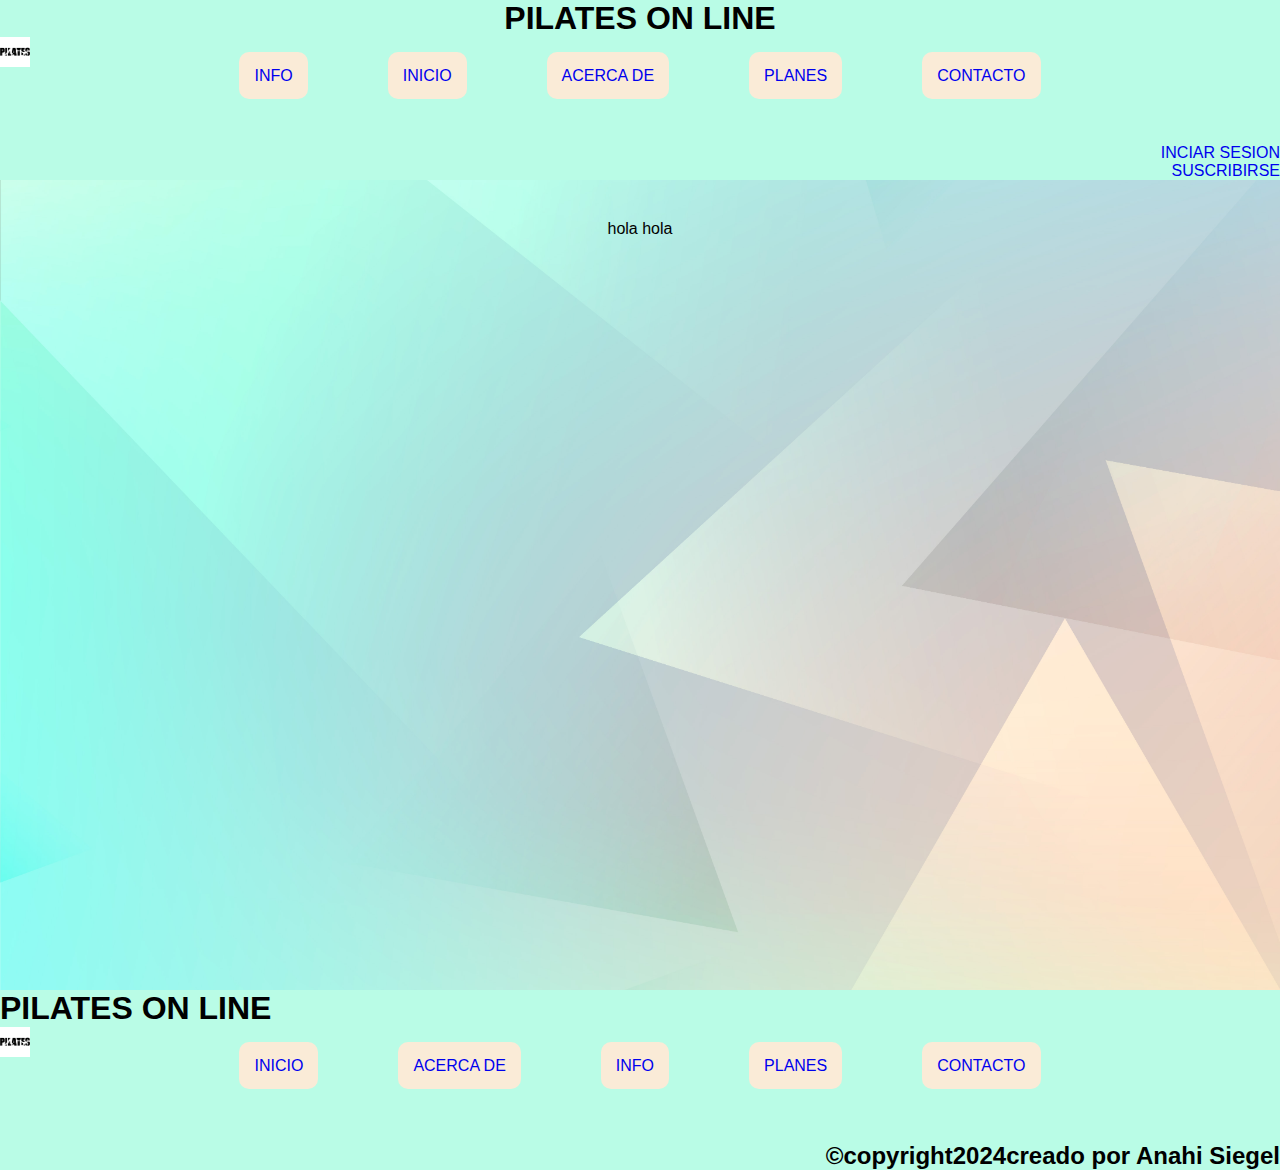
<file: pages/inFo.html>
<!DOCTYPE html>
<html lang="es">

<head>
    <meta charset="UTF-8">
    <meta name="viewport" content="width=device-width, initial-scale=1.0">
    
    <link rel="stylesheet" a href="https://cdnjs.cloudflare.com/ajax/libs/font-awesome/6.7.1/css/all.min.css" integrity="sha512-5Hs3dF2AEPkpNAR7UiOHba+lRSJNeM2ECkwxUIxC1Q/FLycGTbNapWXB4tP889k5T5Ju8fs4b1P5z/iB4nMfSQ==" crossorigin="anonymous" referrerpolicy="no-referrer"/>
    <link rel="stylesheet" a href="../css/style.css">
    <title>INFO</title>
</head>

<body id="body">

    <header id="header">

        <h1 class="navTit">PILATES ON LINE</h1>

        <img class="navLogo" src="../icons/logo.jpg" alt="imglogo">

        <nav id="nav">
            <ul>
                <li><a href="#">INFO</a></li>
                <li><a href="index.html">INICIO</a></li>
                <li><a href="acercaDe.html">ACERCA DE</a></li>
                <li><a href="planes.html">PLANES</a></li>
                <li><a href="contacto.html">CONTACTO</a></li>
            </ul>
        </nav>

        <section class="botonesHeader">
            <a href="#">INCIAR SESION</a>
            <a href="#">SUSCRIBIRSE</a>
        </section>

    </header>

    <main id="main">
        <p>hola hola</p>

    </main>

    <footer id="footer">

        <h1 class="navTitFoot">PILATES ON LINE</h1>

        <img class="navLogoF" src="../icons/logo.jpg" alt="imglogo">

        <nav id="navFooter">
            <ul>
                <li><a href="#">INICIO</a></li>
                <li><a href="acercaDe.html">ACERCA DE</a></li>
                <li><a href="inFo.html">INFO</a></li>
                <li><a href="planes.html">PLANES</a></li>
                <li><a href="contacto.html">CONTACTO</a></li>
            </ul>
        </nav>

        <article class="footer--copy">
            <h2>&copy;copyright2024</h2>
            <h2>creado por Anahi Siegel</h2>
        </article>

        <section class="footer--redes">
            <i class="fa-brands fa-instagram"></i>
            <i class="fa-brands fa-whatsapp"></i>
        </section>
    </footer>
    
</body>
</html>
</file>
<file: css/style.css>
/*ESTILOS RESET*/
*{
    padding: 0;
    margin: 0;
    box-sizing: border-box;
    font-family: 'Lucida Sans', 'Lucida Sans Regular', 'Lucida Grande', 'Lucida Sans Unicode', Geneva, Verdana, sans-serif;
}

/*ESTILOS BODY*/
#body{
    max-width: 100%;
    background-image: url(../images/background.jpg);
    background-size: cover;
}

/*ESTILOS HEADER*/
header{
    background-color: rgb(185, 252, 230);
    height: 20vh;
    display: flex;
    flex-direction: column;
}

header nav ul{
    display: flex;
    justify-content: center;
}

header nav ul li{
    list-style: none;
}

header nav ul li a{
    text-decoration: none;
    margin: 40px;
    background-color: antiquewhite;
    padding: 15px;
    border-radius: 10px;
}

#nav{
    width: 100%;
    height: 100%;
    text-align: center;
}

.navLogo{
    width: 30px;
    display: flex;
    justify-content: flex-end;
    align-content: center;
}

.navTit{
    display: flex;
    justify-content: center;
    align-items: center;
}

.botonesHeader a{
    text-decoration: none;
    display: flex;
    justify-content: flex-end;
    align-items: center;
}

/*ESTILOS MAIN*/
#main{
    height: 90vh;
    padding-top: 40px;
}

.imgMain{
    width: 30%;
    height: 30%;
}

.containerIndex{
    display: flex;
    flex-direction: column; 
}

.caja1{
    display: flex;
    justify-content: center;
}

.caja1 p{
    width: 30%;
    font-size: 28px;
    justify-content: center;
    align-content: center;
}

p{
    text-align: center;
}

.caja1 img{
    width: 20%;
    height: 20%;
}

.botonesMain{
    display:flex;
    justify-content: center;
    align-content: flex-end;
}

.botonesMain a{
    text-decoration: none;
    margin: 40px;
    background-color: rgb(141, 174, 236);
    padding: 15px;
    border-radius: 10px;
}

/*ESTILOS FOOTER*/
footer{
    background-color: rgb(185, 252, 230);
    height: 20vh;
    display: flex;
    flex-direction: column;
    bottom: 0%;
}
    
footer nav ul{
    display: flex;
    justify-content: center;
}

footer nav ul li{
    list-style: none;
}

footer nav ul li a{
    text-decoration: none;
    margin: 40px;
    background-color: antiquewhite;
    padding: 15px;
    border-radius: 10px;
}

#navFooter{
    width: 100%;
    height: 100%;
    text-align: center;
}

.navTitFoot{
    display: flex;
    justify-content: flex-start;
    align-items: center;
}

.navLogoF{
    width: 30px;
    display: flex;
}

.footer--copy{
    display: flex;
    justify-content: flex-end;
}

.footer--redes{
    display: flex;
    justify-content: flex-end;
}

/*PAGE ACERCA DE

#body{
    margin: 80px auto;
    width: 90%;
    height: 400px;
    max-width: 500px;
    display: grid;
    grid-template-columns: repeat(9, 1fr);
    grid-template-rows: repeat(5, 1fr);

}

.e1{
    grid-column: 1/10;
    grid-row: 1/2;
}

.tit1{
    text-align: center;
    font-family: 'Franklin Gothic Medium', 'Arial Narrow', Arial, sans-serif;
}

.e2{
    grid-column: 1/10;
    grid-row: 2/3;
}

.img1{
    grid-column: 1/3;
    grid-row: 2/3;
}

.img2{
    grid-column: 3/5;
    grid-row: 2/3;
}

.img3{
    grid-column: 5/8;
    grid-row: 2/3;
}

.img4{
    grid-column: 8/10;
    grid-row: 2/3;
}

.e3{
    grid-column: 1/10;
    grid-row: 3/4;
}

.e4{
    grid-column: 1/10;
    grid-row: 4/5;
}

.tit2{
    text-align: center;
    font-family: 'Franklin Gothic Medium', 'Arial Narrow', Arial, sans-serif;
}*/
</file>
